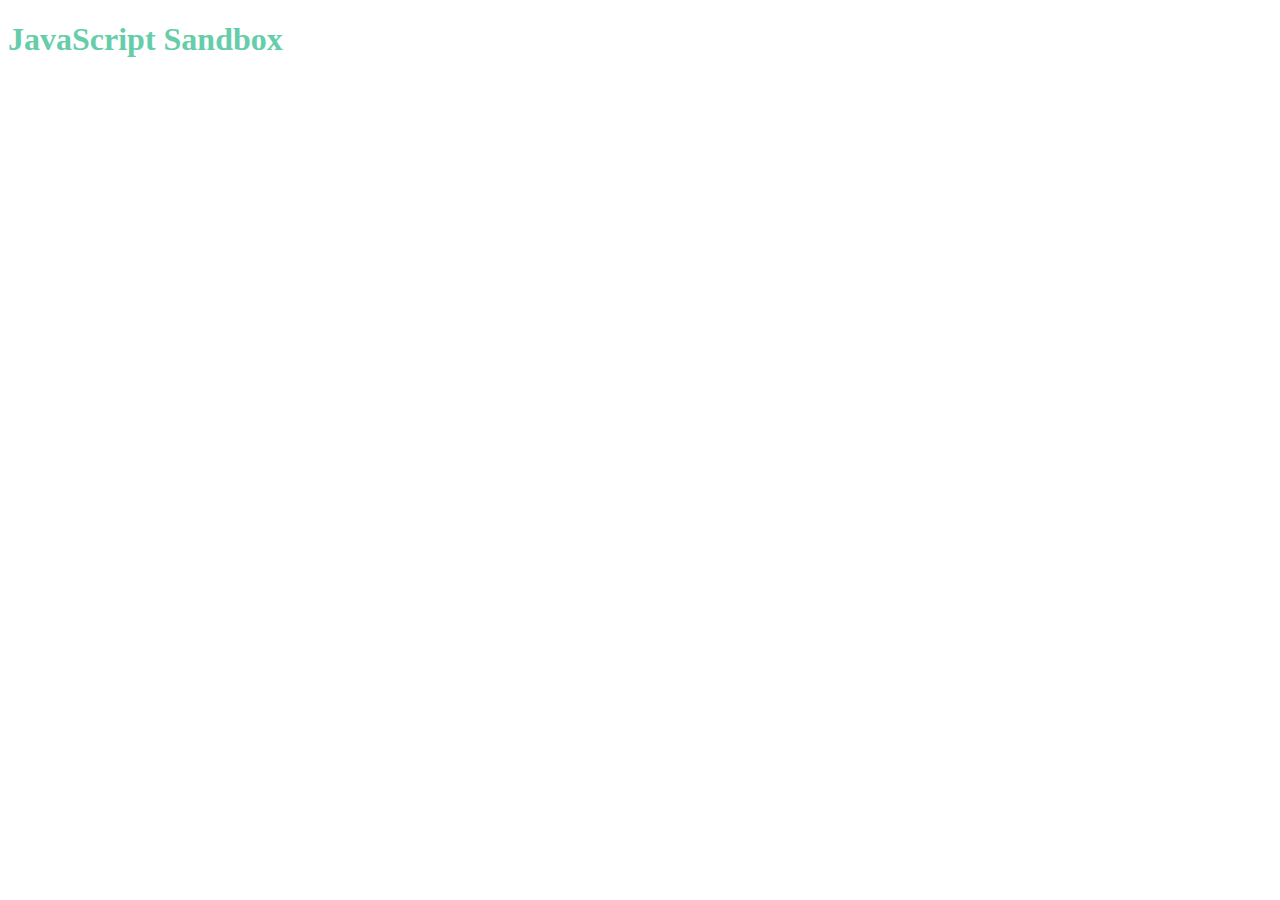
<file: index.html>
<!DOCTYPE html>
<html lang="en">
<head>
    <meta charset="UTF-8">
    <meta name="viewport" content="width=device-width, initial-scale=1.0">
    <link rel="icon" href="data:;base64,=">
    <link rel="stylesheet" href="scss/style.css">
    <title>Javascript Sandbox</title>
</head>
<body>
    <h1>JavaScript Sandbox</h1>

    <script src="app.js"></script>
</body>
</html>
</file>
<file: scss/style.css>
h1 {
    color: mediumaquamarine;
}

.test-btn {
    color: white;
    font-size: 100px;
    background-color: hotpink;
    position: absolute;
    left: 20px;
    bottom: 20px;
    border-radius: 10px;
    padding: 20px 80px;
    cursor: pointer;
}
</file>
